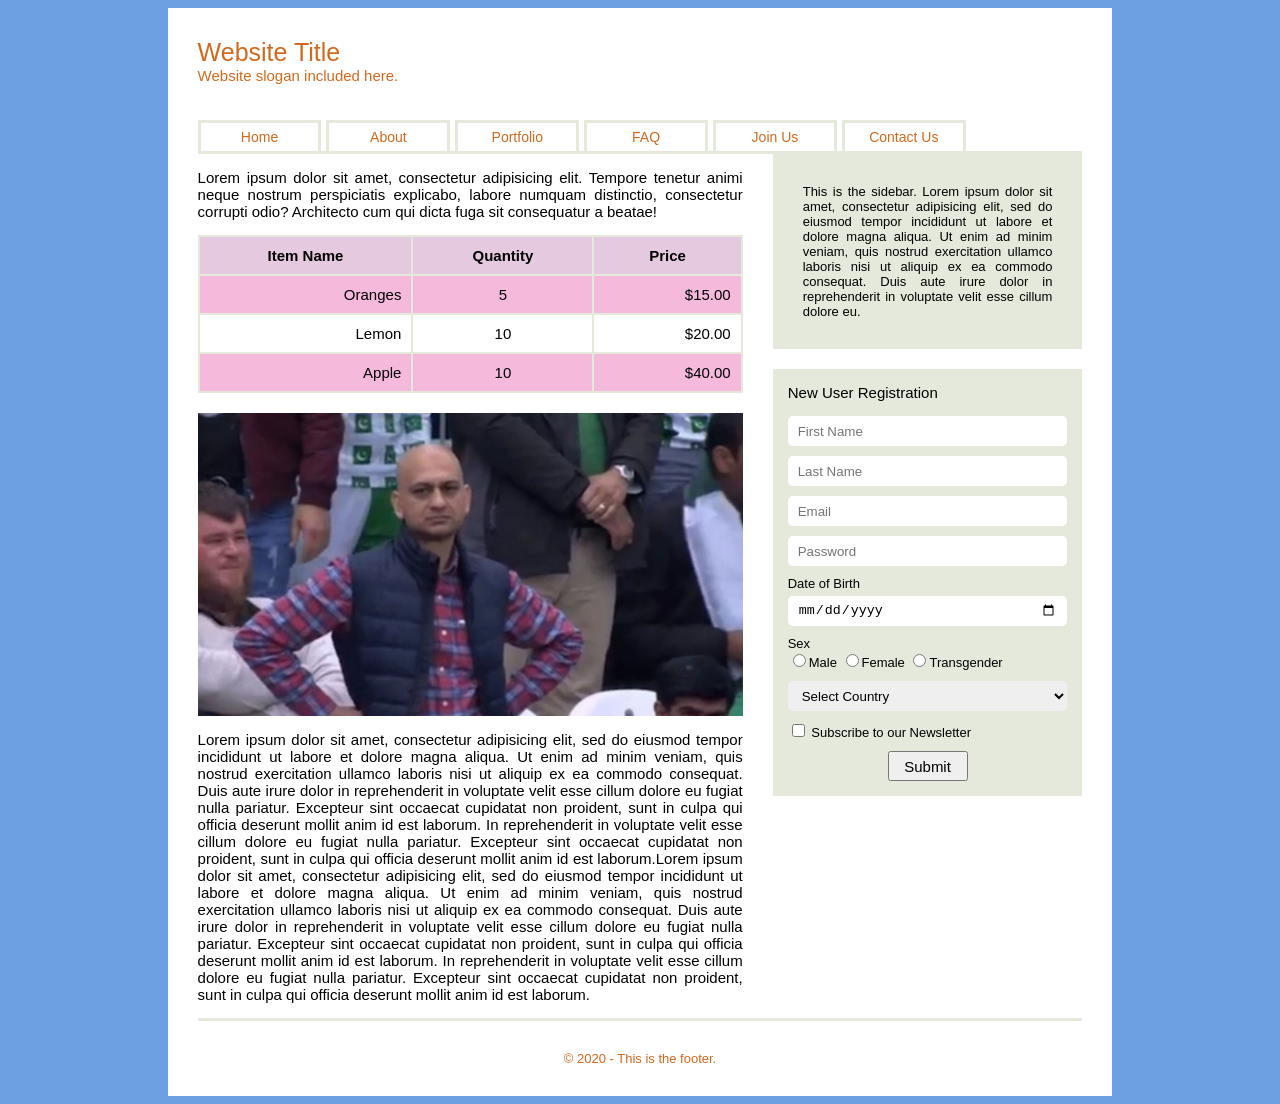
<file: index.html>
<!DOCTYPE html>
<html lang="en">
<head>
  <title>Learning CSS</title>
  <meta name="viewport" content="width=device-width, initial-scale=1">
  <link rel="stylesheet" type="text/css" href="Style.css">
</head>
<body>
  <div class="container">
    <div class="header">
      <div class="headline">
        Website Title
      </div>
      <div class="heading">
        Website slogan included here.
      </div>
    </div>
    <div class="menu group">
      <ul>
        <li><a href=#>Home</a></li>
        <li><a href=#>About</a></li>
        <li><a href=#>Portfolio</a></li>
        <li class="hide_small"><a href=#>FAQ</a></li>
        <li class="hide_small"><a href=#>Join Us</a></li>
        <li><a href=#>Contact Us</a></li>
      </ul>
    </div>
    <div class="content group" >
      <div class="desc">
        <p>Lorem ipsum dolor sit amet, consectetur adipisicing elit. Tempore tenetur animi neque nostrum perspiciatis explicabo, labore numquam distinctio, consectetur corrupti odio? Architecto cum qui dicta fuga sit consequatur a beatae!</p>
        <div>
          <table class="Fruit-price">
            <thead>
              <tr>
                <th>Item Name</th>
                <th>Quantity</th>
                <th>Price</th>
              </tr>
            </thead>
            <tbody>
              <tr>
                <td>Oranges</td>
                <td>5</td>
                <td>$15.00</td>
              </tr>
              <tr>
                <td>Lemon</td>
                <td>10</td>
                <td>$20.00</td>
              </tr>
              <tr>
                <td>Apple</td>
                <td>10</td>
                <td>$40.00</td>
              </tr>
            </tbody>
          </table>
        </div>
        <div class="image-banner">
          <img src="image/meme.jpg">
          <div class="banner-desc">
            <p>Lorem ipsum dolor sit amet, consectetur adipisicing elit. Quod dicta itaque, fugit vero, impedit veritatis sed illo totam en</p>
          </div>
      </div>
        <p>Lorem ipsum dolor sit amet, consectetur adipisicing elit, sed do eiusmod tempor incididunt ut labore et dolore magna aliqua. Ut enim ad minim veniam, quis nostrud exercitation ullamco laboris nisi ut aliquip ex ea commodo consequat. Duis aute irure dolor in reprehenderit in voluptate velit esse cillum dolore eu fugiat nulla pariatur. Excepteur sint occaecat cupidatat non proident, sunt in culpa qui officia deserunt mollit anim id est laborum. In reprehenderit in voluptate velit esse cillum dolore eu fugiat nulla pariatur. Excepteur sint occaecat cupidatat non proident, sunt in culpa qui officia deserunt mollit anim id est laborum.Lorem ipsum dolor sit amet, consectetur adipisicing elit, sed do eiusmod tempor incididunt ut labore et dolore magna aliqua. Ut enim ad minim veniam, quis nostrud exercitation ullamco laboris nisi ut aliquip ex ea commodo consequat. Duis aute irure dolor in reprehenderit in voluptate velit esse cillum dolore eu fugiat nulla pariatur. Excepteur sint occaecat cupidatat non proident, sunt in culpa qui officia deserunt mollit anim id est laborum. In reprehenderit in voluptate velit esse cillum dolore eu fugiat nulla pariatur. Excepteur sint occaecat cupidatat non proident, sunt in culpa qui officia deserunt mollit anim id est laborum.</p>
      </div>
      <div class="sidebar">
        <div class="notice">
          This is the sidebar. Lorem ipsum dolor sit amet, consectetur adipisicing elit, sed do eiusmod tempor incididunt ut labore et dolore magna aliqua. Ut enim ad minim veniam, quis nostrud exercitation ullamco laboris nisi ut aliquip ex ea commodo consequat. Duis aute irure dolor in reprehenderit in voluptate velit esse cillum dolore eu.
        </div>
        <div class="regform">
          <label class="regform_label">New User Registration</label>
            <form>
              <label class="hiddenLabel" for="firstName">First Name</label>
              <input id="firstName" type="text" placeholder="First Name">
              <label class="hiddenLabel" for="lastName">Last Name</label>
              <input id="lastName" type="text" placeholder="Last Name">
              <label class="hiddenLabel" for="email">Email</label>
              <input id="email" type="email" placeholder="Email">
              <label class="hiddenLabel" for="password">Password</label>
              <input id="password" type="password" placeholder="Password">
              <label for="dob">Date of Birth</label>
              <input id="dob" type="date">
              <label id="sexlbl">Sex</label>
              <div class="sex_radio">
                <input id="sex_male" type="radio" name="sex">Male</input>
                <input id="sex_femal" type="radio" name="sex">Female</input>
                <input id="sex_trans" type="radio" name="sex">Transgender</input>
              </div>
              <label class="hiddenLabel" for="country_id">Country</label>
              <select id="country_id" class="country">
                <option value="c100">Select Country</option>
                <option value="c101">Bangladesh</option>
                <option value="c102">India</option>
                <option value="c103">Mayanmar</option>
                <option value="c104">Nepal</option>
              </select>
              <div class="acpt_newsltr">
                <input id="acpt_news" type="checkbox">
                <label for="acpt_news">Subscribe to our Newsletter</label>
              </div>
              <div class="submit_class">
                <input id="submit" type="submit">
              </div>
            </form>
        </div>
      </div>
    </div>
    <div class="footer">
      © 2020 - This is the footer.
    </div>
  </div>
  
</body>
</html>
</file>
<file: Style.css>
body{
  background-color: #6da0e2;
}
.container {
  width: 70%;
  margin: auto;
  background-color: #ffffff;
  padding-left: 30px;
  padding-right: 30px;
  padding-top: 30px;
}

@media screen and (max-width:700px){
  .container {
    width: 90%;
    margin: auto;
    background-color: #ffffff;
    padding-left: 10px;
    padding-right: 10px;
    padding-top: 10px;
  }
  .header {
    padding-bottom: 5px!important;
  }
}

@media screen and (max-width:1100px){
  .container {
    width: 90%;
    margin: auto;
    background-color: #ffffff;
    padding-left: 10px;
    padding-right: 10px;
    padding-top: 10px;
  }
  .header {
    padding-bottom: 5px!important;
  }
}

@media screen and (max-width:800px){
  .container {
    width: 95%;
    margin: auto;
    background-color: #ffffff;
    padding-left: 5px;
    padding-right: 5px;
    padding-top: 5px;
  }
  .header {
    padding-bottom: 5px!important;
  }
}

.headline {
  font-size: 25px;
  font-family: Tahoma, sans-serif;
  color: chocolate;
}

.heading {
  font-size: 15px;
  font-family: Tahoma, sans-serif;
  color: chocolate;
}

.header {
  padding-bottom: 20px;
}

.menu{
  width: 100%;
}
@media screen and (max-width:800px){
  .menu{
    width: 70%;
  }
}
.menu a {
  text-decoration: none;
  text-align: center;
  font-size: 14px;
  font-family: Tahoma, sans-serif;
  color: chocolate;
  float: left;
  padding: 6px 10px;
  border: 3px solid #e5e9dc;
  border-bottom: none;
  margin-right: 5px;
  width: 14%;
  box-sizing: border-box;
}
.menu a:hover {
  background-color: #e5e9dc;
}

.menu ul {
  list-style: none;
  padding-left: 0;
}

@media screen and (max-width:800px){
  .menu a {
    text-decoration: none;
    text-align: center;
    font-size: 14px;
    font-family: Tahoma, sans-serif;
    color: chocolate;
    float: left;
    padding: 6px 10px;
    border: 3px solid #e5e9dc;
    border-bottom: 3px solid #e5e9dc;;
    margin-right: 5px;
    margin-bottom: 5px;
    box-sizing: border-box;
    width: 45%;
  }

  .hide_small{
    display: none;
  }
}

.content {
  border-top: 3px solid #e5e9dc;
  border-bottom: 3px solid #e5e9dc;
 }

.desc {
  width: 65%; 
  float: left; 
  font-size: 15px;
  font-family: Tahoma, sans-serif;
  color: #000000; 
  padding-right: 30px;
  box-sizing: border-box;
  text-align: justify;
}


@media screen and (max-width:800px){
  .desc {
    width: 60%; 
    float: left; 
    font-size: 15px;
    font-family: Tahoma, sans-serif;
    color: #000000; 
    padding-right: 30px;
    box-sizing: border-box;
    text-align: justify;
  }
}

@media screen and (max-width:700px){
  .desc {
    width: 100%; 
    float: none; 
    font-size: 15px;
    font-family: Tahoma, sans-serif;
    color: #000000; 
    padding-right: 10px;
    box-sizing: border-box;
    text-align: justify;
  }
}


.Fruit-price{
  width: 100%;
  border-collapse: collapse;
  margin-bottom: 20px;
}

.Fruit-price th{
  background-color: #e5c9df;
}
.Fruit-price th, 
.Fruit-price td {
  border: 2px #e5e9dc solid; 
  padding: 10px;
  text-align: center;
}

.Fruit-price tbody tr:nth-child(odd){
  background-color: #f5b9dc;
}

.Fruit-price td:nth-child(1),
.Fruit-price td:nth-child(3){
  text-align: right;
}

img {
  width: 100%;
  height: auto;
}

.image-banner {
  position: relative;
  /* left: 50px; */
  z-index: 4;
  overflow: hidden;
}

.image-banner img{
  transform-origin: 40% 20%;
  display: block;
}
.image-banner:hover img{
  transition: all 1s;
  transform: scale(3);
}

.image-banner:hover .banner-desc{
  transform: translateY(0);
  opacity: 1;
}
.banner-desc {
  position: absolute;
  bottom: 0;
  color:greenyellow;
  padding: 10px 15px;
  background-color: rgba(100, 100, 230, 0.6);
  opacity: 0;
  transition: all 1s;
  transform: translateY(100%);
}

.banner-desc p{
  display: block;
  margin-block-start: 0.1em;
  margin-block-end: 0.1em;
}

@media screen and (max-width: 800px){
  .banner-desc {
    position: absolute;
    bottom: 0;
    color:greenyellow;
    padding: 5px 10px;
    background-color: rgba(100, 100, 230, 0.6);
  }
  .banner-desc p{
    display: block;
    margin-block-start: 0.1em;
    margin-block-end: 0.1em;
  }
}

.sidebar {
  position: relative;
  z-index: 5;
  width: 35%;
  float: left;
}


@media screen and (max-width:800px){
  .sidebar{
    position: relative;
    z-index: 5;
    width: 40%;
    float: left; 
  }
}

@media screen and (max-width:700px){
  .sidebar{
    position: relative;
    z-index: 5;
    width: 100%;
    float: none;  
  }
}

.notice{
  font-size: 13px;
  font-family: Tahoma, sans-serif;
  color: #000000;
  text-align: justify;
  padding: 30px;
  box-sizing: border-box;
  background-color:#e5e9dc;
  margin-bottom: 20px;
}

.regform{
  background-color:#e5e9dc;
  padding: 15px;
  font-size: 13px;
  font-family: Tahoma, sans-serif;
}

.regform_label{
  font-size: 15px;
  font-family: Tahoma, sans-serif;
  display: block;
  padding-bottom: 15px;
}

.regform input[type="text"],
.regform input[type="email"],
.regform input[type="password"],
.regform input[type="date"],
.regform .country
{
  width: 100%;
  display: block;
  box-sizing: border-box;
  padding: 0px 10px;
  height: 30px;
  margin-bottom: 10px;
  border-radius: 5px;
  border: 1px;
}

.regform input[type="date"]{
  margin-top: 5px;
}

.regform .sex_radio,
.regform .acpt_newsltr{
  width: 100%;
  display: block;
  box-sizing: border-box;
  height: 20px;
  padding: -10px;
  margin-bottom: 10px;
  border-radius: 5px;
  border: 1px;
}

.regform .submit_class{
  width: 100%;
  margin: auto;
}

.regform #submit{
  width: 80px;
  height: 30px;
  font-size: 15px;
  margin-left: 50%;
  position: relative;
  left: -40px;
}

.hiddenLabel{
  height: 0;
  width: 0;
  position: absolute;
  overflow: hidden;
  visibility: hidden;
}

.footer {
  font-size: 13px;
  font-family: Tahoma, sans-serif;
  padding-top: 30px;
  padding-bottom: 30px;
  color: chocolate;
  text-align: center;
}

.group:before,
.group:after {
	content: "";
	display: table;
}

.group:after {
	clear: both;
}

.group {
	zoom: 1;
}
</file>
<file: Webpoc/Style.css>
body{
  background-color: #6da0e2;
}
.container {
  width: 70%;
  margin: auto;
  background-color: #ffffff;
  padding-left: 30px;
  padding-right: 30px;
  padding-top: 30px;
}

@media screen and (max-width:700px){
  .container {
    width: 90%;
    margin: auto;
    background-color: #ffffff;
    padding-left: 10px;
    padding-right: 10px;
    padding-top: 10px;
  }
  .header {
    padding-bottom: 5px!important;
  }
}

@media screen and (max-width:1100px){
  .container {
    width: 90%;
    margin: auto;
    background-color: #ffffff;
    padding-left: 10px;
    padding-right: 10px;
    padding-top: 10px;
  }
  .header {
    padding-bottom: 5px!important;
  }
}

@media screen and (max-width:800px){
  .container {
    width: 95%;
    margin: auto;
    background-color: #ffffff;
    padding-left: 5px;
    padding-right: 5px;
    padding-top: 5px;
  }
  .header {
    padding-bottom: 5px!important;
  }
}

.headline {
  font-size: 25px;
  font-family: Tahoma, sans-serif;
  color: chocolate;
}

.heading {
  font-size: 15px;
  font-family: Tahoma, sans-serif;
  color: chocolate;
}

.header {
  padding-bottom: 20px;
}

.menu{
  width: 100%;
}
@media screen and (max-width:800px){
  .menu{
    width: 70%;
  }
}
.menu a {
  text-decoration: none;
  text-align: center;
  font-size: 14px;
  font-family: Tahoma, sans-serif;
  color: chocolate;
  float: left;
  padding: 6px 10px;
  border: 3px solid #e5e9dc;
  border-bottom: none;
  margin-right: 5px;
  width: 14%;
  box-sizing: border-box;
}
.menu a:hover {
  background-color: #e5e9dc;
}

.menu ul {
  list-style: none;
  padding-left: 0;
}

@media screen and (max-width:800px){
  .menu a {
    text-decoration: none;
    text-align: center;
    font-size: 14px;
    font-family: Tahoma, sans-serif;
    color: chocolate;
    float: left;
    padding: 6px 10px;
    border: 3px solid #e5e9dc;
    border-bottom: 3px solid #e5e9dc;;
    margin-right: 5px;
    margin-bottom: 5px;
    box-sizing: border-box;
    width: 45%;
  }

  .hide_small{
    display: none;
  }
}

.content {
  border-top: 3px solid #e5e9dc;
  border-bottom: 3px solid #e5e9dc;
 }

.desc {
  width: 65%; 
  float: left; 
  font-size: 15px;
  font-family: Tahoma, sans-serif;
  color: #000000; 
  padding-right: 30px;
  box-sizing: border-box;
  text-align: justify;
}


@media screen and (max-width:800px){
  .desc {
    width: 60%; 
    float: left; 
    font-size: 15px;
    font-family: Tahoma, sans-serif;
    color: #000000; 
    padding-right: 30px;
    box-sizing: border-box;
    text-align: justify;
  }
}

@media screen and (max-width:700px){
  .desc {
    width: 100%; 
    float: none; 
    font-size: 15px;
    font-family: Tahoma, sans-serif;
    color: #000000; 
    padding-right: 10px;
    box-sizing: border-box;
    text-align: justify;
  }
}


.Fruit-price{
  width: 100%;
  border-collapse: collapse;
  margin-bottom: 20px;
}

.Fruit-price th{
  background-color: #e5c9df;
}
.Fruit-price th, 
.Fruit-price td {
  border: 2px #e5e9dc solid; 
  padding: 10px;
  text-align: center;
}

.Fruit-price tbody tr:nth-child(odd){
  background-color: #f5b9dc;
}

.Fruit-price td:nth-child(1),
.Fruit-price td:nth-child(3){
  text-align: right;
}

img {
  width: 100%;
  height: auto;
}

.image-banner {
  position: relative;
  /* left: 50px; */
  z-index: 4;
  overflow: hidden;
}

.image-banner img{
  transform-origin: 40% 20%;
  display: block;
}
.image-banner:hover img{
  transition: all 1s;
  transform: scale(3);
}

.image-banner:hover .banner-desc{
  transform: translateY(0);
  opacity: 1;
}
.banner-desc {
  position: absolute;
  bottom: 0;
  color:greenyellow;
  padding: 10px 15px;
  background-color: rgba(100, 100, 230, 0.6);
  opacity: 0;
  transition: all 1s;
  transform: translateY(100%);
}

.banner-desc p{
  display: block;
  margin-block-start: 0.1em;
  margin-block-end: 0.1em;
}

@media screen and (max-width: 800px){
  .banner-desc {
    position: absolute;
    bottom: 0;
    color:greenyellow;
    padding: 5px 10px;
    background-color: rgba(100, 100, 230, 0.6);
  }
  .banner-desc p{
    display: block;
    margin-block-start: 0.1em;
    margin-block-end: 0.1em;
  }
}

.sidebar {
  position: relative;
  z-index: 5;
  width: 35%;
  float: left;
}


@media screen and (max-width:800px){
  .sidebar{
    position: relative;
    z-index: 5;
    width: 40%;
    float: left; 
  }
}

@media screen and (max-width:700px){
  .sidebar{
    position: relative;
    z-index: 5;
    width: 100%;
    float: none;  
  }
}

.notice{
  font-size: 13px;
  font-family: Tahoma, sans-serif;
  color: #000000;
  text-align: justify;
  padding: 30px;
  box-sizing: border-box;
  background-color:#e5e9dc;
  margin-bottom: 20px;
}

.regform{
  background-color:#e5e9dc;
  padding: 15px;
  font-size: 13px;
  font-family: Tahoma, sans-serif;
}

.regform_label{
  font-size: 15px;
  font-family: Tahoma, sans-serif;
  display: block;
  padding-bottom: 15px;
}

.regform input[type="text"],
.regform input[type="email"],
.regform input[type="password"],
.regform input[type="date"],
.regform .country
{
  width: 100%;
  display: block;
  box-sizing: border-box;
  padding: 0px 10px;
  height: 30px;
  margin-bottom: 10px;
  border-radius: 5px;
  border: 1px;
}

.regform input[type="date"]{
  margin-top: 5px;
}

.regform .sex_radio,
.regform .acpt_newsltr{
  width: 100%;
  display: block;
  box-sizing: border-box;
  height: 20px;
  padding: -10px;
  margin-bottom: 10px;
  border-radius: 5px;
  border: 1px;
}

.regform .submit_class{
  width: 100%;
  margin: auto;
}

.regform #submit{
  width: 80px;
  height: 30px;
  font-size: 15px;
  margin-left: 50%;
  position: relative;
  left: -40px;
}

.hiddenLabel{
  height: 0;
  width: 0;
  position: absolute;
  overflow: hidden;
  visibility: hidden;
}

.footer {
  font-size: 13px;
  font-family: Tahoma, sans-serif;
  padding-top: 30px;
  padding-bottom: 30px;
  color: chocolate;
  text-align: center;
}

.group:before,
.group:after {
	content: "";
	display: table;
}

.group:after {
	clear: both;
}

.group {
	zoom: 1;
}
</file>
